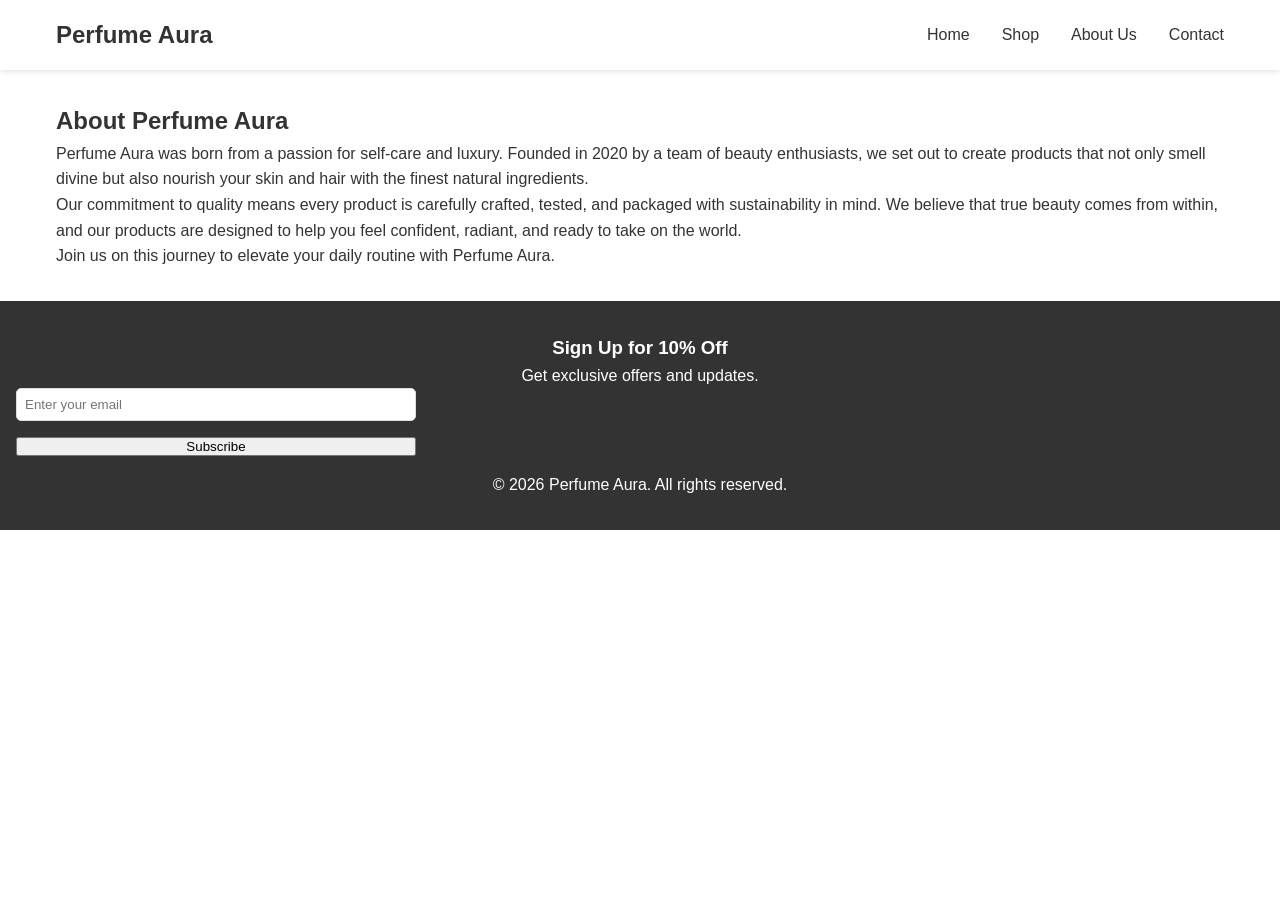
<file: about.html>
<!DOCTYPE html>
<html lang="en">
<head>
    <meta charset="UTF-8">
    <meta name="viewport" content="width=device-width, initial-scale=1.0">
    <title>About Us - Perfume Aura</title>
    <link rel="stylesheet" href="style.css">
</head>
<body>
    <header>
        <nav>
            <div class="logo">Perfume Aura</div>
            <ul>
                <li><a href="index.html">Home</a></li>
                <li><a href="shop.html">Shop</a></li>
                <li><a href="about.html">About Us</a></li>
                <li><a href="contact.html">Contact</a></li>
            </ul>
        </nav>
    </header>

    <section class="about">
        <h1>About Perfume Aura</h1>
        <p>Perfume Aura was born from a passion for self-care and luxury. Founded in 2020 by a team of beauty enthusiasts, we set out to create products that not only smell divine but also nourish your skin and hair with the finest natural ingredients.</p>
        <p>Our commitment to quality means every product is carefully crafted, tested, and packaged with sustainability in mind. We believe that true beauty comes from within, and our products are designed to help you feel confident, radiant, and ready to take on the world.</p>
        <p>Join us on this journey to elevate your daily routine with Perfume Aura.</p>
    </section>

    <footer>
        <div class="newsletter">
            <h3>Sign Up for 10% Off</h3>
            <p>Get exclusive offers and updates.</p>
            <form>
                <input type="email" placeholder="Enter your email">
                <button type="submit">Subscribe</button>
            </form>
        </div>
        <p>&copy; 2026 Perfume Aura. All rights reserved.</p>
    </footer>

    <script src="script.js"></script>
</body>
</html>
</file>
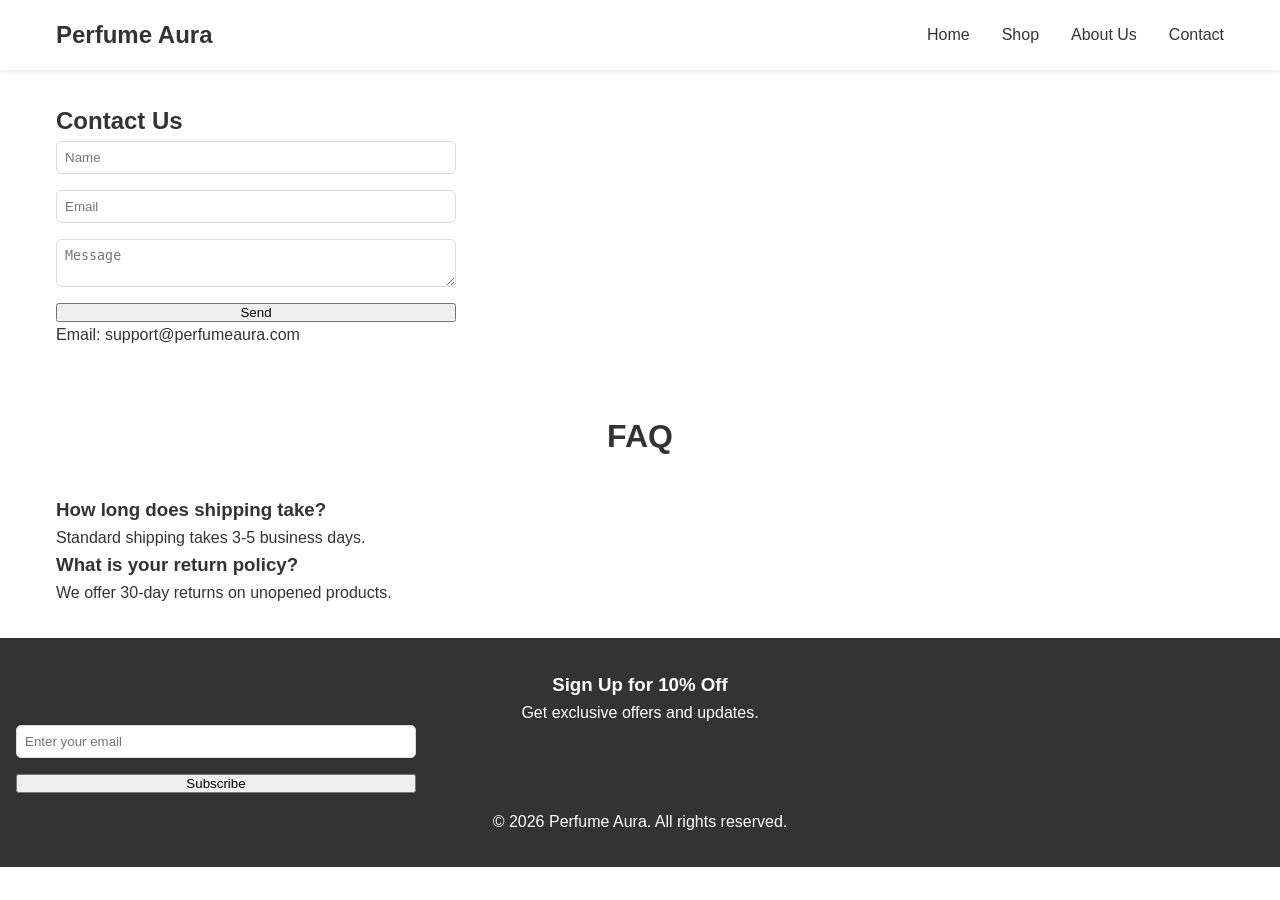
<file: contact.html>
<!DOCTYPE html>
<html lang="en">
<head>
    <meta charset="UTF-8">
    <meta name="viewport" content="width=device-width, initial-scale=1.0">
    <title>Contact Us - Perfume Aura</title>
    <link rel="stylesheet" href="style.css">
</head>
<body>
    <header>
        <nav>
            <div class="logo">Perfume Aura</div>
            <ul>
                <li><a href="index.html">Home</a></li>
                <li><a href="shop.html">Shop</a></li>
                <li><a href="about.html">About Us</a></li>
                <li><a href="contact.html">Contact</a></li>
            </ul>
        </nav>
    </header>

    <section class="contact">
        <h1>Contact Us</h1>
        <form>
            <input type="text" placeholder="Name" required>
            <input type="email" placeholder="Email" required>
            <textarea placeholder="Message" required></textarea>
            <button type="submit">Send</button>
        </form>
        <p>Email: support@perfumeaura.com</p>
    </section>

    <section class="faq">
        <h2>FAQ</h2>
        <div class="faq-item">
            <h3>How long does shipping take?</h3>
            <p>Standard shipping takes 3-5 business days.</p>
        </div>
        <div class="faq-item">
            <h3>What is your return policy?</h3>
            <p>We offer 30-day returns on unopened products.</p>
        </div>
    </section>

    <footer>
        <div class="newsletter">
            <h3>Sign Up for 10% Off</h3>
            <p>Get exclusive offers and updates.</p>
            <form>
                <input type="email" placeholder="Enter your email">
                <button type="submit">Subscribe</button>
            </form>
        </div>
        <p>&copy; 2026 Perfume Aura. All rights reserved.</p>
    </footer>

    <script src="script.js"></script>
</body>
</html>
</file>
<file: style.css>
/* Basic Reset */
* {
    margin: 0;
    padding: 0;
    box-sizing: border-box;
}

body {
    font-family: Arial, sans-serif;
    line-height: 1.6;
    color: #333;
}

/* Header */
header {
    background: #fff;
    box-shadow: 0 2px 5px rgba(0,0,0,0.1);
}

nav {
    display: flex;
    justify-content: space-between;
    align-items: center;
    padding: 1rem;
    max-width: 1200px;
    margin: 0 auto;
}

.logo {
    font-size: 1.5rem;
    font-weight: bold;
}

nav ul {
    list-style: none;
    display: flex;
}

nav ul li {
    margin-left: 2rem;
}

nav a {
    text-decoration: none;
    color: #333;
}

/* Hero */
.hero {
    background: url('https://via.placeholder.com/1200x600?text=Luxurious+Fragrances') center/cover;
    color: #fff;
    text-align: center;
    padding: 4rem 1rem;
}

.hero h1 {
    font-size: 2.5rem;
    margin-bottom: 1rem;
}

.hero p {
    font-size: 1.2rem;
    margin-bottom: 2rem;
}

.cta-button {
    background: #ff6b6b;
    color: #fff;
    padding: 0.75rem 1.5rem;
    text-decoration: none;
    border-radius: 5px;
    display: inline-block;
}

/* Sections */
section {
    padding: 2rem 1rem;
    max-width: 1200px;
    margin: 0 auto;
}

h2 {
    text-align: center;
    margin-bottom: 2rem;
    font-size: 2rem;
}

/* Product Grid */
.product-grid, .category-grid {
    display: grid;
    grid-template-columns: repeat(auto-fit, minmax(250px, 1fr));
    gap: 2rem;
}

.product-card, .category-card {
    text-align: center;
    border: 1px solid #ddd;
    padding: 1rem;
    border-radius: 5px;
}

.product-card img, .category-card img {
    width: 100%;
    height: auto;
}

.button {
    background: #007bff;
    color: #fff;
    padding: 0.5rem 1rem;
    text-decoration: none;
    border-radius: 5px;
    display: inline-block;
    margin-top: 1rem;
}

/* Product Detail */
.product-detail {
    display: flex;
    flex-wrap: wrap;
    gap: 2rem;
}

.product-images img {
    width: 100%;
    max-width: 500px;
}

.product-info {
    flex: 1;
}

/* Forms */
form {
    display: flex;
    flex-direction: column;
    gap: 1rem;
    max-width: 400px;
}

input, textarea {
    padding: 0.5rem;
    border: 1px solid #ddd;
    border-radius: 5px;
}

/* Footer */
footer {
    background: #333;
    color: #fff;
    text-align: center;
    padding: 2rem 1rem;
}

.newsletter {
    margin-bottom: 1rem;
}

/* Mobile First */
@media (max-width: 768px) {
    nav {
        flex-direction: column;
    }
    nav ul {
        margin-top: 1rem;
    }
    .product-detail {
        flex-direction: column;
    }
}
</file>
